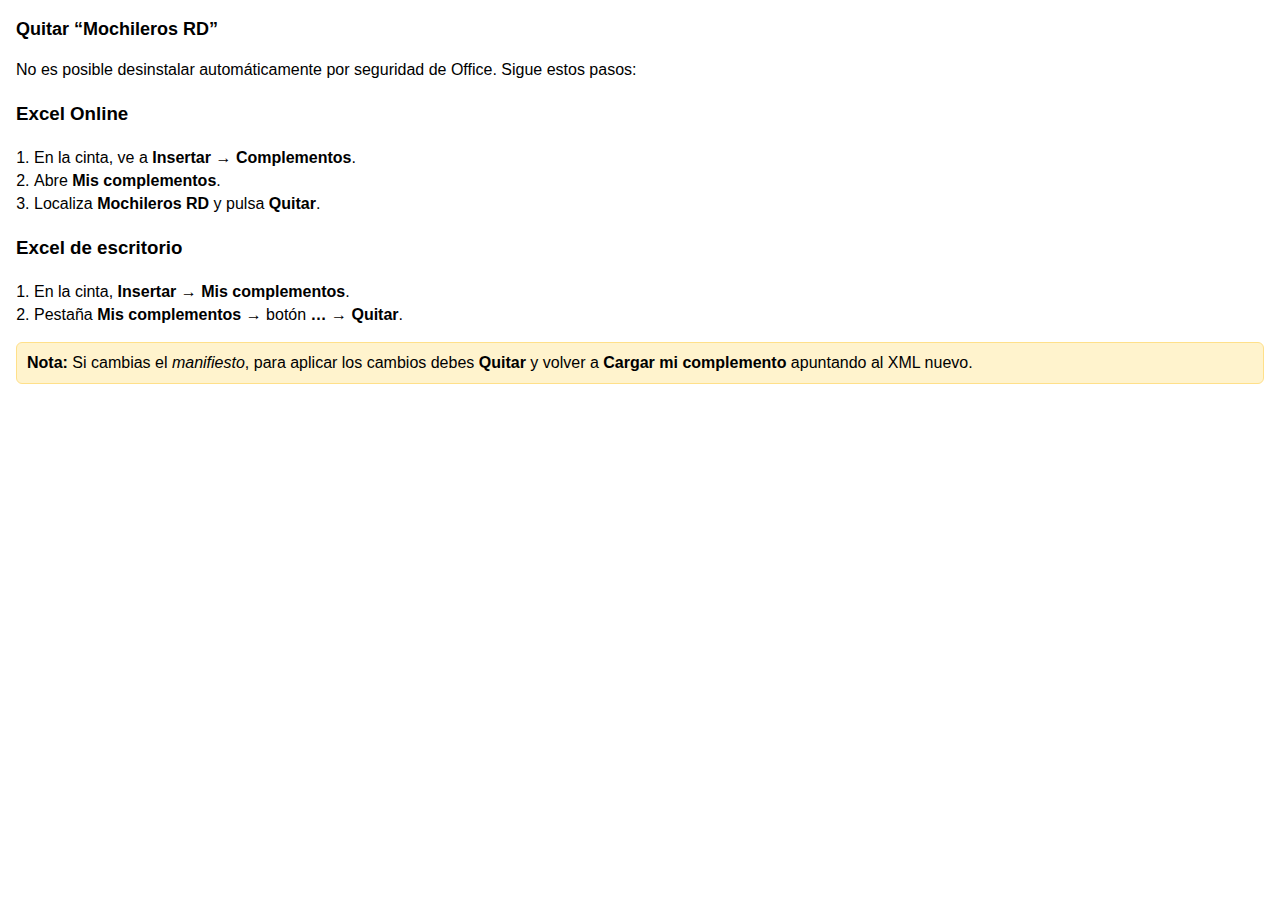
<file: uninstall.html>
<!doctype html>
<html lang="es">
<head>
<meta charset="utf-8"/>
<title>Desinstalar Mochileros RD</title>
<meta name="viewport" content="width=device-width, initial-scale=1"/>
<style>
  body{font-family:Segoe UI,Arial,sans-serif;margin:0;padding:16px;line-height:1.45}
  h1{font-size:18px;margin:0 0 8px}
  ol{padding-left:18px}
  .note{background:#fff3cd;border:1px solid #ffe08a;border-radius:6px;padding:8px 10px;margin-top:10px}
</style>
</head>
<body>
  <h1>Quitar “Mochileros RD”</h1>
  <p>No es posible desinstalar automáticamente por seguridad de Office. Sigue estos pasos:</p>

  <h3>Excel Online</h3>
  <ol>
    <li>En la cinta, ve a <strong>Insertar → Complementos</strong>.</li>
    <li>Abre <strong>Mis complementos</strong>.</li>
    <li>Localiza <strong>Mochileros RD</strong> y pulsa <strong>Quitar</strong>.</li>
  </ol>

  <h3>Excel de escritorio</h3>
  <ol>
    <li>En la cinta, <strong>Insertar → Mis complementos</strong>.</li>
    <li>Pestaña <strong>Mis complementos</strong> → botón <strong>…</strong> → <strong>Quitar</strong>.</li>
  </ol>

  <div class="note">
    <strong>Nota:</strong> Si cambias el <em>manifiesto</em>, para aplicar los cambios debes <strong>Quitar</strong> y volver a <strong>Cargar mi complemento</strong> apuntando al XML nuevo.
  </div>
</body>
</html>
</file>
